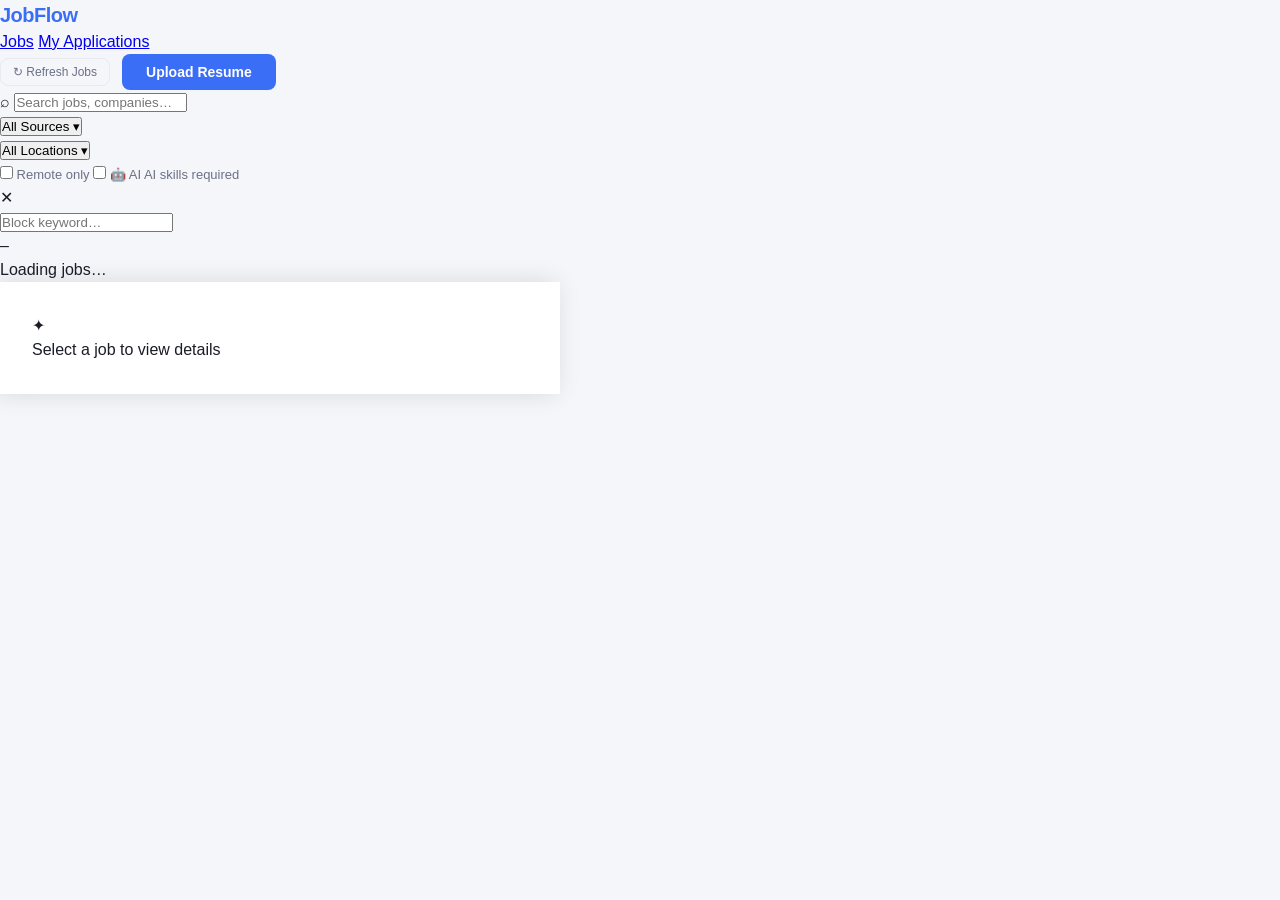
<file: templates/index_old.html>
<!DOCTYPE html>
<html lang="en">
<head>
  <meta charset="UTF-8">
  <meta name="viewport" content="width=device-width, initial-scale=1.0">
  <title>JobFlow — Your Design Career Hub</title>
  <link rel="preconnect" href="https://fonts.googleapis.com">
  <link href="https://fonts.googleapis.com/css2?family=Inter:wght@400;500;600;700&display=swap" rel="stylesheet">
  <link rel="stylesheet" href="/static/css/app.css">
</head>
<body>

<!-- ─── NAV ─────────────────────────────────────────────────────── -->
<nav class="nav">
  <div class="nav-brand">JobFlow</div>
  <div class="nav-links">
    <a href="/" class="active">Jobs</a>
    <a href="/history">My Applications</a>
  </div>
  <div class="nav-actions">
    <button class="btn btn-ghost" id="btnScrapeNow">↻ Refresh Jobs</button>
    <button class="btn btn-primary" id="btnUploadResume">Upload Resume</button>
  </div>
</nav>

<!-- ─── HERO / FILTER BAR ────────────────────────────────────────── -->
<div class="filter-bar">
  <div class="filter-bar-inner">
    <div class="search-wrap">
      <span class="search-icon">⌕</span>
      <input type="text" id="searchInput" placeholder="Search jobs, companies…" autocomplete="off">
    </div>

    <div class="filters">
      <div class="ms-wrap">
        <button class="ms-trigger" id="filterSourceTrigger" onclick="toggleDropdown('filterSourceList')">All Sources ▾</button>
        <div class="ms-list" id="filterSourceList" style="display:none"></div>
      </div>

      <div class="ms-wrap">
        <button class="ms-trigger" id="filterLocationTrigger" onclick="toggleDropdown('filterLocationList')">All Locations ▾</button>
        <div class="ms-list" id="filterLocationList" style="display:none"></div>
      </div>

      <label class="toggle-label">
        <input type="checkbox" id="filterRemote"> Remote only
      </label>

      <label class="toggle-label ai-toggle">
        <input type="checkbox" id="filterAI">
        <span class="ai-badge-small">🤖 AI</span> AI skills required
      </label>
    </div>

    <div class="block-wrap">
      <span class="search-icon block-icon">✕</span>
      <div class="block-tags" id="blockTags"></div>
      <input
        type="text"
        id="blockKeywordInput"
        placeholder="Block keyword…"
        autocomplete="off"
      >
    </div>

    <div class="sort-wrap">
      <span id="jobCount" class="job-count">–</span>
    </div>
  </div>
</div>

<!-- ─── MAIN LAYOUT ──────────────────────────────────────────────── -->
<div class="layout">

  <!-- Job list -->
  <div class="job-list" id="jobList">
    <div class="loading-state" id="loadingState">
      <div class="spinner"></div>
      <p>Loading jobs…</p>
    </div>
  </div>

  <!-- Job detail panel -->
  <div class="detail-panel" id="detailPanel">
    <div class="detail-empty">
      <div class="detail-empty-icon">✦</div>
      <p>Select a job to view details</p>
    </div>
  </div>

</div>

<!-- ─── APPLY MODAL ──────────────────────────────────────────────── -->
<div class="modal-overlay" id="applyModal" style="display:none">
  <div class="modal">
    <button class="modal-close" id="closeApplyModal">✕</button>
    <h2 id="applyModalTitle">Apply to Job</h2>

    <div class="modal-section">
      <label class="label">Resume</label>
      <div class="resume-select" id="resumeSelect">
        <span class="resume-preview-link" id="resumeLabel">No resume uploaded</span>
        <a href="#" id="previewPdfLink" target="_blank" class="link-small" style="display:none">Preview PDF ↗</a>
      </div>
    </div>

    <div class="modal-section">
      <label class="label">Superfolio URL <span class="label-optional">(optional)</span></label>
      <input type="url" id="superfolioInput" placeholder="https://superfolio.co/u/you/company-job" class="input">
      <small class="hint">Paste your custom Superfolio link for this application to track portfolio views.</small>
    </div>

    <div class="modal-actions">
      <button class="btn btn-ghost" id="cancelApply">Cancel</button>
      <button class="btn btn-primary" id="confirmApply">Apply Now</button>
    </div>
  </div>
</div>

<!-- ─── RESUME UPLOAD MODAL ──────────────────────────────────────── -->
<div class="modal-overlay" id="resumeModal" style="display:none">
  <div class="modal modal-wide">
    <button class="modal-close" id="closeResumeModal">✕</button>
    <h2>Resume Manager</h2>

    <div class="resume-tabs">
      <button class="tab-btn active" data-tab="upload">Upload / Edit</button>
      <button class="tab-btn" data-tab="versions">Versions</button>
    </div>

    <div class="tab-content" id="tabUpload">
      <label class="label">Upload Resume <span class="label-optional">(.docx — Microsoft Word)</span></label>
      <div class="file-upload-area" id="fileUploadArea" onclick="document.getElementById('resumeFile').click()">
        <input type="file" id="resumeFile" accept=".docx" style="display:none">
        <div id="fileUploadPrompt">
          <div style="font-size:28px;margin-bottom:6px">📄</div>
          <div style="font-weight:500">Click to choose your .docx file</div>
          <small>Microsoft Word format only</small>
        </div>
        <div id="fileUploadName" class="file-chosen" style="display:none"></div>
      </div>
      <div class="resume-upload-actions">
        <input type="text" id="resumeLabelInput" placeholder="Label (e.g. Senior UX – compact)" class="input" style="flex:1">
        <button class="btn btn-primary" id="saveResumeBtn">Save & Generate PDF</button>
      </div>
      <div id="resumeSaveStatus" class="status-msg" style="display:none"></div>
    </div>

    <div class="tab-content" id="tabVersions" style="display:none">
      <div id="versionList" class="version-list"></div>
    </div>
  </div>
</div>

<!-- ─── APPLY ALL CONFIRMATION ───────────────────────────────────── -->
<div class="toast-bar" id="applyAllToast" style="display:none">
  <span id="applyAllMsg"></span>
  <button class="btn btn-sm btn-primary" id="confirmApplyAll">Confirm Apply All</button>
  <button class="btn btn-sm btn-ghost" id="cancelApplyAll">Cancel</button>
</div>

<script src="/static/js/app.js"></script>
</body>
</html>
</file>
<file: static/css/app.css>
:root {
    --bg: #F5F6FA;
    --card-bg: #FFFFFF;
    --sidebar-bg: #FFFFFF;
    --text-primary: #1A1D26;
    --text-secondary: #6B7185;
    --text-muted: #9CA3B8;
    --accent: #3B6EF6;
    --accent-light: #EBF0FF;
    --accent-hover: #2D5AD4;
    --border: #E8EAF0;
    --border-light: #F0F1F5;
    --tag-bg: #F2F3F7;
    --green: #22C55E;
    --green-bg: #ECFDF5;
    --orange: #F59E0B;
    --orange-bg: #FFFBEB;
    --red: #EF4444;
    --red-bg: #FEF2F2;
    --ai-badge: #8B5CF6;
    --ai-badge-bg: #F3EFFE;
    --visa-badge: #0EA5E9;
    --visa-badge-bg: #EFF8FF;
    --shadow-sm: 0 1px 2px rgba(0,0,0,0.04);
    --shadow-md: 0 4px 12px rgba(0,0,0,0.06);
    --shadow-lg: 0 8px 24px rgba(0,0,0,0.08);
    --radius-sm: 8px;
    --radius-md: 12px;
    --radius-lg: 16px;
    --radius-pill: 100px;
  }

  * { margin: 0; padding: 0; box-sizing: border-box; }

  body {
    font-family: 'DM Sans', sans-serif;
    background: var(--bg);
    color: var(--text-primary);
    line-height: 1.5;
    min-height: 100vh;
    overflow-x: hidden;
  }

  /* ─── LAYOUT ────────────────────────────────── */
  .app {
    display: grid;
    grid-template-columns: 260px 1fr 300px;
    grid-template-rows: 60px 1fr;
    min-height: 100vh;
    gap: 0;
  }

  /* ─── TOP NAV ───────────────────────────────── */
  .top-nav {
    grid-column: 1 / -1;
    background: var(--card-bg);
    border-bottom: 1px solid var(--border);
    display: flex;
    align-items: center;
    justify-content: space-between;
    padding: 0 28px;
    z-index: 100;
  }

  .nav-brand {
    font-family: 'Plus Jakarta Sans', sans-serif;
    font-weight: 800;
    font-size: 20px;
    color: var(--accent);
    letter-spacing: -0.5px;
    display: flex;
    align-items: center;
    gap: 6px;
  }

  .nav-brand svg { width: 24px; height: 24px; }

  .nav-tabs {
    display: flex;
    gap: 4px;
    height: 100%;
    align-items: stretch;
  }

  .nav-tab {
    padding: 0 18px;
    display: flex;
    align-items: center;
    font-size: 14px;
    font-weight: 500;
    color: var(--text-secondary);
    cursor: pointer;
    border-bottom: 2px solid transparent;
    transition: all 0.2s;
    text-decoration: none;
  }

  .nav-tab:hover { color: var(--text-primary); }
  .nav-tab.active {
    color: var(--accent);
    border-bottom-color: var(--accent);
    font-weight: 600;
  }

  .nav-actions {
    display: flex;
    align-items: center;
    gap: 12px;
  }

  .nav-icon-btn {
    width: 38px;
    height: 38px;
    border-radius: 50%;
    border: 1px solid var(--border);
    background: transparent;
    cursor: pointer;
    display: flex;
    align-items: center;
    justify-content: center;
    color: var(--text-secondary);
    transition: all 0.2s;
  }

  .nav-icon-btn:hover {
    background: var(--bg);
    color: var(--text-primary);
  }

  .avatar {
    width: 36px;
    height: 36px;
    border-radius: 50%;
    background: linear-gradient(135deg, var(--accent), #8B5CF6);
    display: flex;
    align-items: center;
    justify-content: center;
    color: white;
    font-weight: 600;
    font-size: 14px;
    cursor: pointer;
  }

  /* ─── LEFT SIDEBAR ──────────────────────────── */
  .sidebar {
    background: var(--card-bg);
    border-right: 1px solid var(--border);
    padding: 24px 20px;
    overflow-y: auto;
    display: flex;
    flex-direction: column;
    gap: 24px;
  }

  .profile-card {
    text-align: center;
    padding: 20px 0;
  }

  .profile-avatar {
    width: 72px;
    height: 72px;
    border-radius: 50%;
    background: linear-gradient(135deg, var(--accent), #8B5CF6);
    margin: 0 auto 12px;
    display: flex;
    align-items: center;
    justify-content: center;
    color: white;
    font-family: 'Plus Jakarta Sans', sans-serif;
    font-weight: 700;
    font-size: 24px;
  }

  .profile-name {
    font-family: 'Plus Jakarta Sans', sans-serif;
    font-weight: 700;
    font-size: 16px;
    margin-bottom: 2px;
  }

  .profile-role {
    font-size: 13px;
    color: var(--text-secondary);
  }

  .profile-btn {
    margin-top: 14px;
    padding: 8px 20px;
    border-radius: var(--radius-pill);
    border: 1px solid var(--border);
    background: transparent;
    font-size: 13px;
    font-weight: 500;
    color: var(--text-primary);
    cursor: pointer;
    transition: all 0.2s;
    font-family: inherit;
  }

  .profile-btn:hover {
    background: var(--bg);
    border-color: var(--accent);
    color: var(--accent);
  }

  .stats-row {
    display: grid;
    grid-template-columns: 1fr 1fr;
    gap: 10px;
  }

  .stat-card {
    background: var(--bg);
    border-radius: var(--radius-md);
    padding: 14px 12px;
    text-align: center;
  }

  .stat-number {
    font-family: 'Plus Jakarta Sans', sans-serif;
    font-weight: 700;
    font-size: 22px;
    color: var(--accent);
    line-height: 1;
  }

  .stat-label {
    font-size: 11px;
    color: var(--text-muted);
    margin-top: 4px;
    text-transform: uppercase;
    letter-spacing: 0.5px;
  }

  .sidebar-section h3 {
    font-size: 12px;
    font-weight: 600;
    text-transform: uppercase;
    letter-spacing: 0.8px;
    color: var(--text-muted);
    margin-bottom: 12px;
  }

  .app-history-item {
    display: flex;
    align-items: center;
    gap: 10px;
    padding: 10px 0;
    border-bottom: 1px solid var(--border-light);
  }

  .app-history-item:last-child { border-bottom: none; }

  .app-history-company {
    font-size: 13px;
    font-weight: 600;
    line-height: 1.2;
  }

  .app-history-role {
    font-size: 12px;
    color: var(--text-secondary);
  }

  .status-badge {
    margin-left: auto;
    padding: 3px 10px;
    border-radius: var(--radius-pill);
    font-size: 11px;
    font-weight: 600;
    white-space: nowrap;
  }

  .status-applied { background: var(--accent-light); color: var(--accent); }
  .status-interviewing { background: var(--orange-bg); color: var(--orange); }
  .status-offer { background: var(--green-bg); color: var(--green); }
  .status-rejected { background: var(--red-bg); color: var(--red); }

  /* ─── MAIN CONTENT ──────────────────────────── */
  .main-content {
    padding: 24px 28px;
    overflow-y: auto;
    max-height: calc(100vh - 60px);
  }

  .search-row {
    display: flex;
    align-items: center;
    gap: 12px;
    margin-bottom: 20px;
  }

  .search-box {
    flex: 1;
    position: relative;
  }

  .search-box input {
    width: 100%;
    padding: 12px 16px 12px 44px;
    border-radius: var(--radius-md);
    border: 1px solid var(--border);
    background: var(--card-bg);
    font-family: inherit;
    font-size: 14px;
    color: var(--text-primary);
    outline: none;
    transition: all 0.2s;
  }

  .search-box input:focus {
    border-color: var(--accent);
    box-shadow: 0 0 0 3px rgba(59, 110, 246, 0.1);
  }

  .search-box input::placeholder { color: var(--text-muted); }

  .search-box svg {
    position: absolute;
    left: 14px;
    top: 50%;
    transform: translateY(-50%);
    color: var(--text-muted);
  }

  .filter-toggle {
    display: flex;
    align-items: center;
    gap: 6px;
    padding: 10px 18px;
    border-radius: var(--radius-pill);
    border: none;
    background: var(--accent);
    color: white;
    font-family: inherit;
    font-size: 13px;
    font-weight: 600;
    cursor: pointer;
    transition: all 0.2s;
    white-space: nowrap;
  }

  .filter-toggle:hover { background: var(--accent-hover); }

  .filter-toggle.has-filters {
    background: var(--accent);
  }

  .filter-toggle svg { width: 16px; height: 16px; }

  .results-header {
    display: flex;
    align-items: baseline;
    justify-content: space-between;
    margin-bottom: 16px;
  }

  .results-title {
    font-family: 'Plus Jakarta Sans', sans-serif;
    font-size: 18px;
    font-weight: 700;
  }

  .results-title span { color: var(--accent); }

  .results-count {
    font-size: 13px;
    color: var(--text-secondary);
  }

  .results-count strong {
    color: var(--accent);
    font-weight: 600;
  }

  .active-filters {
    display: flex;
    flex-wrap: wrap;
    gap: 8px;
    margin-bottom: 16px;
  }

  .filter-chip {
    display: flex;
    align-items: center;
    gap: 6px;
    padding: 5px 12px;
    border-radius: var(--radius-pill);
    background: var(--accent-light);
    color: var(--accent);
    font-size: 12px;
    font-weight: 500;
    cursor: default;
  }

  .filter-chip button {
    background: none;
    border: none;
    color: var(--accent);
    cursor: pointer;
    font-size: 14px;
    line-height: 1;
    padding: 0;
    opacity: 0.6;
    transition: opacity 0.2s;
  }

  .filter-chip button:hover { opacity: 1; }

  /* ─── JOB CARDS ─────────────────────────────── */
  .job-list {
    display: flex;
    flex-direction: column;
    gap: 12px;
  }

  .job-card {
    background: var(--card-bg);
    border-radius: var(--radius-lg);
    padding: 20px 24px;
    border: 1px solid var(--border);
    cursor: pointer;
    transition: all 0.25s;
    position: relative;
  }

  .job-card:hover {
    border-color: var(--accent);
    box-shadow: var(--shadow-md);
    transform: translateY(-1px);
  }

  .job-card.selected {
    border-color: var(--accent);
    box-shadow: 0 0 0 2px rgba(59, 110, 246, 0.15), var(--shadow-md);
  }

  .job-card-header {
    display: flex;
    align-items: flex-start;
    gap: 14px;
    margin-bottom: 10px;
  }

  .company-logo {
    width: 44px;
    height: 44px;
    border-radius: var(--radius-sm);
    background: var(--bg);
    border: 1px solid var(--border-light);
    display: flex;
    align-items: center;
    justify-content: center;
    font-weight: 700;
    font-size: 16px;
    color: var(--accent);
    flex-shrink: 0;
    overflow: hidden;
  }

  .company-logo img {
    width: 100%;
    height: 100%;
    object-fit: cover;
  }

  .job-card-title {
    font-family: 'Plus Jakarta Sans', sans-serif;
    font-weight: 700;
    font-size: 15px;
    margin-bottom: 2px;
  }

  .job-card-company {
    font-size: 13px;
    color: var(--text-secondary);
    display: flex;
    align-items: center;
    gap: 8px;
  }

  .job-card-company .dot {
    width: 3px;
    height: 3px;
    border-radius: 50%;
    background: var(--text-muted);
  }

  .job-card-desc {
    font-size: 13px;
    color: var(--text-secondary);
    line-height: 1.6;
    margin-bottom: 12px;
    display: -webkit-box;
    -webkit-line-clamp: 2;
    -webkit-box-orient: vertical;
    overflow: hidden;
  }

  .job-card-footer {
    display: flex;
    align-items: center;
    justify-content: space-between;
  }

  .job-tags {
    display: flex;
    align-items: center;
    gap: 8px;
    flex-wrap: wrap;
  }

  .job-tag {
    padding: 4px 10px;
    border-radius: var(--radius-pill);
    background: var(--tag-bg);
    font-size: 12px;
    color: var(--text-secondary);
    font-weight: 500;
  }

  .badge-ai {
    background: var(--ai-badge-bg);
    color: var(--ai-badge);
    display: flex;
    align-items: center;
    gap: 4px;
    cursor: help;
  }

  .badge-visa {
    background: var(--visa-badge-bg);
    color: var(--visa-badge);
    display: flex;
    align-items: center;
    gap: 4px;
    cursor: help;
  }

  .job-salary {
    font-family: 'Plus Jakarta Sans', sans-serif;
    font-weight: 700;
    font-size: 15px;
    white-space: nowrap;
  }

  .job-salary span {
    font-size: 12px;
    font-weight: 400;
    color: var(--text-muted);
  }

  /* ─── CARD META ROW ────────────────────────── */
  .job-card-meta {
    display: flex;
    align-items: center;
    gap: 16px;
    margin-bottom: 10px;
  }

  .meta-item {
    display: flex;
    align-items: center;
    gap: 4px;
    font-size: 12px;
    color: var(--text-secondary);
  }

  .meta-item svg { color: var(--text-muted); flex-shrink: 0; }

  .source-badge {
    font-size: 10px;
    font-weight: 700;
    color: #fff;
    padding: 3px 8px;
    border-radius: var(--radius-pill);
    white-space: nowrap;
    flex-shrink: 0;
    letter-spacing: 0.3px;
    text-transform: uppercase;
  }

  .glassdoor-link {
    font-size: 12px;
    font-weight: 600;
    color: var(--green);
    text-decoration: none;
    white-space: nowrap;
    transition: opacity 0.2s;
  }

  .glassdoor-link:hover { opacity: 0.7; }

  /* ─── APPLIED PROMPT ──────────────────────── */
  .applied-prompt {
    display: flex;
    align-items: center;
    justify-content: space-between;
    background: var(--bg);
    border: 1px solid var(--border);
    border-radius: var(--radius-sm);
    padding: 10px 14px;
    margin-bottom: 16px;
  }

  .applied-prompt-q {
    font-size: 13px;
    font-weight: 600;
    color: var(--text-primary);
  }

  .applied-prompt-btns { display: flex; gap: 8px; }

  .btn-yes {
    padding: 6px 14px;
    border-radius: var(--radius-sm);
    border: none;
    background: var(--green);
    color: white;
    font-family: inherit;
    font-size: 12px;
    font-weight: 600;
    cursor: pointer;
  }

  .btn-yes:hover { opacity: 0.85; }

  .btn-no {
    padding: 6px 14px;
    border-radius: var(--radius-sm);
    border: 1px solid var(--border);
    background: transparent;
    color: var(--text-secondary);
    font-family: inherit;
    font-size: 12px;
    font-weight: 500;
    cursor: pointer;
  }

  .btn-no:hover { border-color: var(--text-muted); }

  .applied-superfolio {
    display: flex;
    gap: 8px;
    margin-bottom: 16px;
  }

  .superfolio-input {
    flex: 1;
    padding: 8px 12px;
    border: 1px solid var(--border);
    border-radius: var(--radius-sm);
    font-family: inherit;
    font-size: 13px;
    outline: none;
  }

  .superfolio-input:focus { border-color: var(--accent); }

  .applied-done {
    display: flex;
    align-items: center;
    margin-bottom: 16px;
  }

  .applied-check {
    font-size: 13px;
    font-weight: 600;
    color: var(--green);
    background: var(--green-bg);
    padding: 6px 14px;
    border-radius: var(--radius-pill);
  }

  /* ─── FILTER PANEL (RIGHT) ─────────────────── */
  .filter-panel {
    background: var(--card-bg);
    border-left: 1px solid var(--border);
    padding: 24px 20px;
    overflow-y: auto;
    max-height: calc(100vh - 60px);
    transition: transform 0.3s ease;
  }

  .filter-panel-header {
    display: flex;
    align-items: center;
    justify-content: space-between;
    margin-bottom: 24px;
  }

  .filter-panel-header h2 {
    font-family: 'Plus Jakarta Sans', sans-serif;
    font-size: 18px;
    font-weight: 700;
  }

  .filter-close {
    width: 32px;
    height: 32px;
    border-radius: 50%;
    border: 1px solid var(--border);
    background: transparent;
    cursor: pointer;
    display: flex;
    align-items: center;
    justify-content: center;
    color: var(--text-secondary);
    transition: all 0.2s;
  }

  .filter-close:hover {
    background: var(--bg);
    color: var(--text-primary);
  }

  .filter-section {
    margin-bottom: 24px;
    padding-bottom: 24px;
    border-bottom: 1px solid var(--border-light);
  }

  .filter-section:last-child { border-bottom: none; }

  .filter-section h3 {
    font-size: 13px;
    font-weight: 600;
    margin-bottom: 14px;
    color: var(--text-primary);
  }

  .filter-options {
    display: flex;
    flex-wrap: wrap;
    gap: 8px;
  }

  .filter-option {
    display: flex;
    align-items: center;
    gap: 8px;
    cursor: pointer;
    font-size: 13px;
    color: var(--text-secondary);
    padding: 6px 12px;
    border-radius: var(--radius-sm);
    border: 1px solid var(--border);
    transition: all 0.2s;
    user-select: none;
  }

  .filter-option:hover {
    border-color: var(--accent);
    color: var(--text-primary);
  }

  .filter-option.checked {
    background: var(--accent-light);
    border-color: var(--accent);
    color: var(--accent);
    font-weight: 500;
  }

  .filter-option input[type="checkbox"] { display: none; }

  .filter-checkmark {
    width: 16px;
    height: 16px;
    border-radius: 4px;
    border: 1.5px solid var(--border);
    display: flex;
    align-items: center;
    justify-content: center;
    transition: all 0.2s;
    flex-shrink: 0;
  }

  .filter-option.checked .filter-checkmark {
    background: var(--accent);
    border-color: var(--accent);
  }

  .filter-checkmark svg {
    width: 10px;
    height: 10px;
    color: white;
    opacity: 0;
    transition: opacity 0.2s;
  }

  .filter-option.checked .filter-checkmark svg { opacity: 1; }

  /* Source selector */
  .source-options {
    display: flex;
    flex-direction: column;
    gap: 6px;
  }

  .source-option {
    display: flex;
    align-items: center;
    gap: 10px;
    padding: 8px 12px;
    border-radius: var(--radius-sm);
    cursor: pointer;
    transition: background 0.2s;
    font-size: 13px;
  }

  .source-option:hover { background: var(--bg); }

  .source-option input[type="checkbox"] {
    width: 16px;
    height: 16px;
    accent-color: var(--accent);
    cursor: pointer;
  }

  .source-icon {
    width: 22px;
    height: 22px;
    border-radius: 4px;
    display: flex;
    align-items: center;
    justify-content: center;
    font-size: 10px;
    font-weight: 700;
    color: white;
    flex-shrink: 0;
  }

  /* Toggle switch */
  .toggle-row {
    display: flex;
    align-items: center;
    justify-content: space-between;
    padding: 8px 0;
  }

  .toggle-label {
    font-size: 13px;
    color: var(--text-secondary);
  }

  .toggle {
    width: 40px;
    height: 22px;
    border-radius: 11px;
    background: var(--border);
    cursor: pointer;
    position: relative;
    transition: background 0.3s;
  }

  .toggle.active { background: var(--accent); }

  .toggle::after {
    content: '';
    width: 18px;
    height: 18px;
    border-radius: 50%;
    background: white;
    position: absolute;
    top: 2px;
    left: 2px;
    transition: transform 0.3s;
    box-shadow: var(--shadow-sm);
  }

  .toggle.active::after { transform: translateX(18px); }

  /* Block keywords */
  .keyword-input-wrap {
    display: flex;
    flex-wrap: wrap;
    gap: 6px;
    padding: 8px 10px;
    border-radius: var(--radius-sm);
    border: 1px solid var(--border);
    background: var(--card-bg);
    min-height: 38px;
    align-items: center;
    cursor: text;
  }

  .keyword-input-wrap:focus-within {
    border-color: var(--accent);
    box-shadow: 0 0 0 3px rgba(59, 110, 246, 0.1);
  }

  .keyword-tag {
    display: flex;
    align-items: center;
    gap: 4px;
    padding: 2px 8px;
    border-radius: var(--radius-pill);
    background: var(--red-bg);
    color: var(--red);
    font-size: 12px;
    font-weight: 500;
  }

  .keyword-tag button {
    background: none;
    border: none;
    color: var(--red);
    cursor: pointer;
    font-size: 14px;
    line-height: 1;
    padding: 0;
    opacity: 0.6;
  }

  .keyword-tag button:hover { opacity: 1; }

  .keyword-input {
    border: none;
    outline: none;
    font-family: inherit;
    font-size: 13px;
    flex: 1;
    min-width: 60px;
    background: transparent;
    color: var(--text-primary);
  }

  .keyword-input::placeholder { color: var(--text-muted); }

  /* Filter actions */
  .filter-actions {
    display: flex;
    gap: 8px;
    margin-top: 8px;
  }

  .btn-apply {
    flex: 1;
    padding: 10px;
    border-radius: var(--radius-sm);
    border: none;
    background: var(--accent);
    color: white;
    font-family: inherit;
    font-size: 13px;
    font-weight: 600;
    cursor: pointer;
    transition: background 0.2s;
  }

  .btn-apply:hover { background: var(--accent-hover); }

  .btn-clear {
    padding: 10px 16px;
    border-radius: var(--radius-sm);
    border: 1px solid var(--border);
    background: transparent;
    color: var(--text-secondary);
    font-family: inherit;
    font-size: 13px;
    font-weight: 500;
    cursor: pointer;
    transition: all 0.2s;
  }

  .btn-clear:hover {
    border-color: var(--red);
    color: var(--red);
  }

  /* ─── DETAIL PANEL OVERLAY ─────────────────── */
  .detail-overlay {
    display: none;
    position: fixed;
    inset: 0;
    z-index: 500;
    background: rgba(0,0,0,0.3);
    backdrop-filter: blur(4px);
  }

  .detail-overlay.open { display: flex; justify-content: flex-end; }

  .detail-panel {
    width: 560px;
    max-width: 90vw;
    background: var(--card-bg);
    height: 100%;
    overflow-y: auto;
    padding: 32px;
    box-shadow: -4px 0 24px rgba(0,0,0,0.12);
    animation: slideIn 0.3s ease;
  }

  @keyframes slideIn {
    from { transform: translateX(100%); }
    to { transform: translateX(0); }
  }

  .detail-header {
    display: flex;
    align-items: flex-start;
    gap: 16px;
    margin-bottom: 20px;
  }

  .detail-logo {
    width: 56px;
    height: 56px;
    border-radius: var(--radius-md);
    background: var(--bg);
    border: 1px solid var(--border);
    display: flex;
    align-items: center;
    justify-content: center;
    font-weight: 700;
    font-size: 20px;
    color: var(--accent);
    flex-shrink: 0;
  }

  .detail-title {
    font-family: 'Plus Jakarta Sans', sans-serif;
    font-weight: 700;
    font-size: 20px;
    margin-bottom: 4px;
  }

  .detail-company {
    font-size: 14px;
    color: var(--text-secondary);
  }

  .detail-close {
    margin-left: auto;
    width: 36px;
    height: 36px;
    border-radius: 50%;
    border: 1px solid var(--border);
    background: transparent;
    cursor: pointer;
    display: flex;
    align-items: center;
    justify-content: center;
    color: var(--text-secondary);
    transition: all 0.2s;
    flex-shrink: 0;
  }

  .detail-close:hover { background: var(--bg); color: var(--text-primary); }

  .detail-meta {
    display: flex;
    flex-wrap: wrap;
    gap: 8px;
    margin-bottom: 20px;
  }

  .detail-desc {
    font-size: 14px;
    line-height: 1.7;
    color: var(--text-secondary);
    margin-bottom: 24px;
    white-space: pre-wrap;
  }

  .detail-actions {
    display: flex;
    gap: 10px;
    margin-bottom: 24px;
    padding-bottom: 24px;
    border-bottom: 1px solid var(--border-light);
  }

  .btn-primary {
    padding: 10px 24px;
    border-radius: var(--radius-sm);
    border: none;
    background: var(--accent);
    color: white;
    font-family: inherit;
    font-size: 14px;
    font-weight: 600;
    cursor: pointer;
    transition: background 0.2s;
    display: flex;
    align-items: center;
    gap: 6px;
  }

  .btn-primary:hover { background: var(--accent-hover); }

  .btn-secondary {
    padding: 10px 24px;
    border-radius: var(--radius-sm);
    border: 1px solid var(--border);
    background: transparent;
    color: var(--text-primary);
    font-family: inherit;
    font-size: 14px;
    font-weight: 500;
    cursor: pointer;
    transition: all 0.2s;
  }

  .btn-secondary:hover { border-color: var(--accent); color: var(--accent); }

  .claude-prompt-section h3 {
    font-size: 14px;
    font-weight: 600;
    margin-bottom: 8px;
    display: flex;
    align-items: center;
    gap: 6px;
  }

  .claude-prompt-box {
    background: var(--bg);
    border-radius: var(--radius-sm);
    padding: 14px;
    font-size: 13px;
    color: var(--text-secondary);
    line-height: 1.6;
    border: 1px dashed var(--border);
  }

  /* ─── LOADING SKELETON ─────────────────────── */
  .skeleton {
    background: linear-gradient(90deg, var(--border-light) 25%, var(--bg) 50%, var(--border-light) 75%);
    background-size: 200% 100%;
    animation: shimmer 1.5s infinite;
    border-radius: var(--radius-sm);
  }

  @keyframes shimmer {
    0% { background-position: 200% 0; }
    100% { background-position: -200% 0; }
  }

  /* ─── TOOLTIP ──────────────────────────────── */
  [data-tooltip] {
    position: relative;
  }

  [data-tooltip]:hover::after {
    content: attr(data-tooltip);
    position: absolute;
    bottom: calc(100% + 8px);
    left: 50%;
    transform: translateX(-50%);
    padding: 6px 12px;
    border-radius: 6px;
    background: var(--text-primary);
    color: white;
    font-size: 11px;
    font-weight: 400;
    white-space: nowrap;
    z-index: 999;
    pointer-events: none;
  }

  /* ─── EMPTY STATE ──────────────────────────── */
  .empty-state {
    text-align: center;
    padding: 60px 20px;
  }

  .empty-state svg {
    width: 80px;
    height: 80px;
    color: var(--text-muted);
    margin-bottom: 16px;
    opacity: 0.5;
  }

  .empty-state h3 {
    font-size: 16px;
    margin-bottom: 6px;
  }

  .empty-state p {
    font-size: 13px;
    color: var(--text-secondary);
  }

  /* ─── SCROLLBAR ────────────────────────────── */
  ::-webkit-scrollbar { width: 6px; }
  ::-webkit-scrollbar-track { background: transparent; }
  ::-webkit-scrollbar-thumb {
    background: var(--border);
    border-radius: 3px;
  }
  ::-webkit-scrollbar-thumb:hover { background: var(--text-muted); }

  /* ─── PORTAL STATS ──────────────────────────── */
  .scrape-btn {
    display: flex;
    align-items: center;
    gap: 5px;
    background: var(--accent-light);
    color: var(--accent);
    border: none;
    border-radius: var(--radius-pill);
    padding: 5px 10px;
    font-size: 12px;
    font-weight: 600;
    cursor: pointer;
    transition: all 0.2s;
  }

  .scrape-btn:hover { background: var(--accent); color: #fff; }
  .scrape-btn:disabled { opacity: 0.6; cursor: not-allowed; }

  .portal-stat-row {
    display: flex;
    align-items: center;
    gap: 10px;
    padding: 7px 0;
    border-bottom: 1px solid var(--border-light);
  }

  .portal-stat-row:last-child { border-bottom: none; }

  .portal-dot {
    width: 8px;
    height: 8px;
    border-radius: 50%;
    flex-shrink: 0;
  }

  .portal-stat-info {
    display: flex;
    flex-direction: column;
    gap: 1px;
    min-width: 0;
  }

  .portal-stat-name {
    font-size: 13px;
    font-weight: 500;
    color: var(--text-primary);
    white-space: nowrap;
    overflow: hidden;
    text-overflow: ellipsis;
  }

  .portal-stat-meta {
    font-size: 11px;
    color: var(--text-muted);
  }

  @keyframes spin { to { transform: rotate(360deg); } }
  .spin { animation: spin 0.8s linear infinite; }

  /* ─── HISTORY PAGE ──────────────────────────── */
  .app-history {
    grid-template-columns: 1fr;
  }

  .history-content {
    grid-column: 1 / -1;
    padding: 28px 36px;
    overflow-y: auto;
  }

  .stats-strip {
    display: flex;
    gap: 14px;
    margin-bottom: 24px;
    flex-wrap: wrap;
  }

  .stat-card-h {
    background: var(--card-bg);
    border: 1px solid var(--border);
    border-radius: var(--radius-md);
    padding: 16px 20px;
    flex: 1;
    min-width: 120px;
    text-align: center;
  }

  .stat-card-h.accent {
    border-color: var(--accent);
    background: var(--accent-light);
  }

  .stat-num {
    font-family: 'Plus Jakarta Sans', sans-serif;
    font-weight: 800;
    font-size: 26px;
    color: var(--text-primary);
    line-height: 1.2;
  }

  .stat-card-h.accent .stat-num { color: var(--accent); }

  .stat-label-h {
    font-size: 12px;
    color: var(--text-muted);
    margin-top: 2px;
  }

  .history-filters {
    display: flex;
    gap: 12px;
    margin-bottom: 20px;
  }

  .hist-select {
    padding: 8px 14px;
    border: 1px solid var(--border);
    border-radius: var(--radius-sm);
    font-family: inherit;
    font-size: 13px;
    color: var(--text-primary);
    background: var(--card-bg);
    cursor: pointer;
    outline: none;
  }

  .hist-select:focus { border-color: var(--accent); }

  .hist-search {
    padding: 8px 14px;
    border: 1px solid var(--border);
    border-radius: var(--radius-sm);
    font-family: inherit;
    font-size: 13px;
    color: var(--text-primary);
    background: var(--card-bg);
    flex: 1;
    outline: none;
  }

  .hist-search:focus { border-color: var(--accent); }

  .hist-textarea {
    width: 100%;
    padding: 8px 14px;
    border: 1px solid var(--border);
    border-radius: var(--radius-sm);
    font-family: inherit;
    font-size: 13px;
    color: var(--text-primary);
    background: var(--card-bg);
    resize: vertical;
    outline: none;
  }

  .hist-textarea:focus { border-color: var(--accent); }

  .app-table-wrap {
    background: var(--card-bg);
    border: 1px solid var(--border);
    border-radius: var(--radius-md);
    overflow-x: auto;
  }

  .app-table {
    width: 100%;
    border-collapse: collapse;
    font-size: 13px;
  }

  .app-table th {
    text-align: left;
    padding: 12px 14px;
    font-weight: 600;
    font-size: 11px;
    text-transform: uppercase;
    letter-spacing: 0.5px;
    color: var(--text-muted);
    border-bottom: 1px solid var(--border);
    background: var(--bg);
    white-space: nowrap;
  }

  .app-table td {
    padding: 12px 14px;
    border-bottom: 1px solid var(--border-light);
    vertical-align: middle;
  }

  .app-table tr:last-child td { border-bottom: none; }

  .app-table tr:hover td { background: var(--bg); }

  .table-empty {
    text-align: center;
    padding: 40px 14px !important;
    color: var(--text-muted);
  }

  .status-pill {
    display: inline-block;
    padding: 4px 10px;
    border-radius: var(--radius-pill);
    font-size: 12px;
    font-weight: 600;
    cursor: pointer;
    transition: opacity 0.2s;
  }

  .status-pill:hover { opacity: 0.8; }

  .status-Applied       { background: var(--accent-light); color: var(--accent); }
  .status-Interviewing  { background: var(--orange-bg); color: var(--orange); }
  .status-HR            { background: var(--orange-bg); color: var(--orange); }
  .status-Assignment    { background: #F3EFFE; color: var(--ai-badge); }
  .status-Offer         { background: var(--green-bg); color: var(--green); }
  .status-Rejected      { background: var(--red-bg); color: var(--red); }
  .status-Ghosted       { background: var(--tag-bg); color: var(--text-muted); }
  .status-custom        { background: var(--tag-bg); color: var(--text-secondary); }

  .badge { font-size: 12px; padding: 2px 8px; border-radius: var(--radius-pill); }
  .badge-source { background: var(--tag-bg); color: var(--text-secondary); }
  .badge-ai { background: var(--ai-badge-bg); color: var(--ai-badge); }

  /* ─── MODAL ─────────────────────────────────── */
  .modal-overlay {
    position: fixed;
    inset: 0;
    background: rgba(0,0,0,0.4);
    z-index: 500;
    display: flex;
    align-items: center;
    justify-content: center;
  }

  .modal {
    background: var(--card-bg);
    border-radius: var(--radius-lg);
    padding: 28px;
    width: 480px;
    max-width: 90vw;
    max-height: 80vh;
    overflow-y: auto;
    position: relative;
    box-shadow: var(--shadow-lg);
  }

  .modal h3 {
    font-family: 'Plus Jakarta Sans', sans-serif;
    font-size: 18px;
    font-weight: 700;
    margin-bottom: 20px;
  }

  .modal-close {
    position: absolute;
    top: 16px;
    right: 16px;
    background: none;
    border: none;
    font-size: 18px;
    cursor: pointer;
    color: var(--text-muted);
    padding: 4px;
  }

  .modal-close:hover { color: var(--text-primary); }

  .modal-section { margin-top: 16px; }

  .modal-section .label {
    display: block;
    font-size: 13px;
    font-weight: 600;
    margin-bottom: 6px;
    color: var(--text-primary);
  }

  .modal-actions {
    display: flex;
    justify-content: flex-end;
    gap: 10px;
    margin-top: 24px;
  }

  .status-chips {
    display: flex;
    flex-wrap: wrap;
    gap: 8px;
    margin-bottom: 12px;
  }

  .status-chip {
    padding: 6px 14px;
    border-radius: var(--radius-pill);
    border: 1px solid var(--border);
    background: var(--card-bg);
    font-size: 13px;
    cursor: pointer;
    transition: all 0.2s;
  }

  .status-chip:hover { border-color: var(--accent); }
  .status-chip.selected {
    background: var(--accent);
    color: white;
    border-color: var(--accent);
  }

  .radio-group {
    display: flex;
    gap: 16px;
    margin-top: 8px;
    font-size: 13px;
    color: var(--text-secondary);
  }

  .radio-group label { display: flex; align-items: center; gap: 4px; cursor: pointer; }

  .btn-ghost {
    background: none;
    border: 1px solid var(--border);
    border-radius: var(--radius-sm);
    padding: 6px 12px;
    font-size: 12px;
    font-weight: 500;
    color: var(--text-secondary);
    cursor: pointer;
    text-decoration: none;
    transition: all 0.2s;
    display: inline-block;
  }

  .btn-ghost:hover {
    background: var(--bg);
    border-color: var(--accent);
    color: var(--accent);
  }

  .btn-sm { padding: 4px 8px; font-size: 11px; }

  /* ─── RESPONSIVE (collapse sidebar/filter) ── */
  @media (max-width: 1100px) {
    .app { grid-template-columns: 1fr; }
    .sidebar { display: none; }
    .filter-panel {
      position: fixed;
      right: 0; top: 60px; bottom: 0;
      width: 320px;
      z-index: 200;
      box-shadow: var(--shadow-lg);
      transform: translateX(100%);
    }
    .filter-panel.open { transform: translateX(0); }
  }

  /* ── Scrape progress banner ─────────────────────────────────── */
  .scrape-banner {
    background: var(--accent-light);
    border: 1px solid var(--accent);
    border-radius: var(--radius-md);
    padding: 12px 16px 8px;
    margin-bottom: 12px;
  }
  .scrape-banner-inner {
    display: flex;
    align-items: center;
    gap: 10px;
  }
  .scrape-banner-inner svg { color: var(--accent); flex-shrink: 0; }
  .scrape-banner-text {
    display: flex;
    flex-direction: column;
    flex: 1;
    min-width: 0;
  }
  #scrape-banner-status {
    font-family: 'Plus Jakarta Sans', sans-serif;
    font-weight: 600;
    font-size: 13px;
    color: var(--text-primary);
  }
  .scrape-banner-sub {
    font-size: 12px;
    color: var(--text-secondary);
    margin-top: 1px;
  }
  .scrape-banner-count {
    font-family: 'Plus Jakarta Sans', sans-serif;
    font-weight: 700;
    font-size: 13px;
    color: var(--accent);
    white-space: nowrap;
  }
  .scrape-banner-bar {
    height: 4px;
    background: var(--border);
    border-radius: 4px;
    margin-top: 10px;
    overflow: hidden;
  }
  .scrape-banner-fill {
    height: 100%;
    background: var(--accent);
    border-radius: 4px;
    width: 0%;
    transition: width 0.4s ease;
  }
</file>
